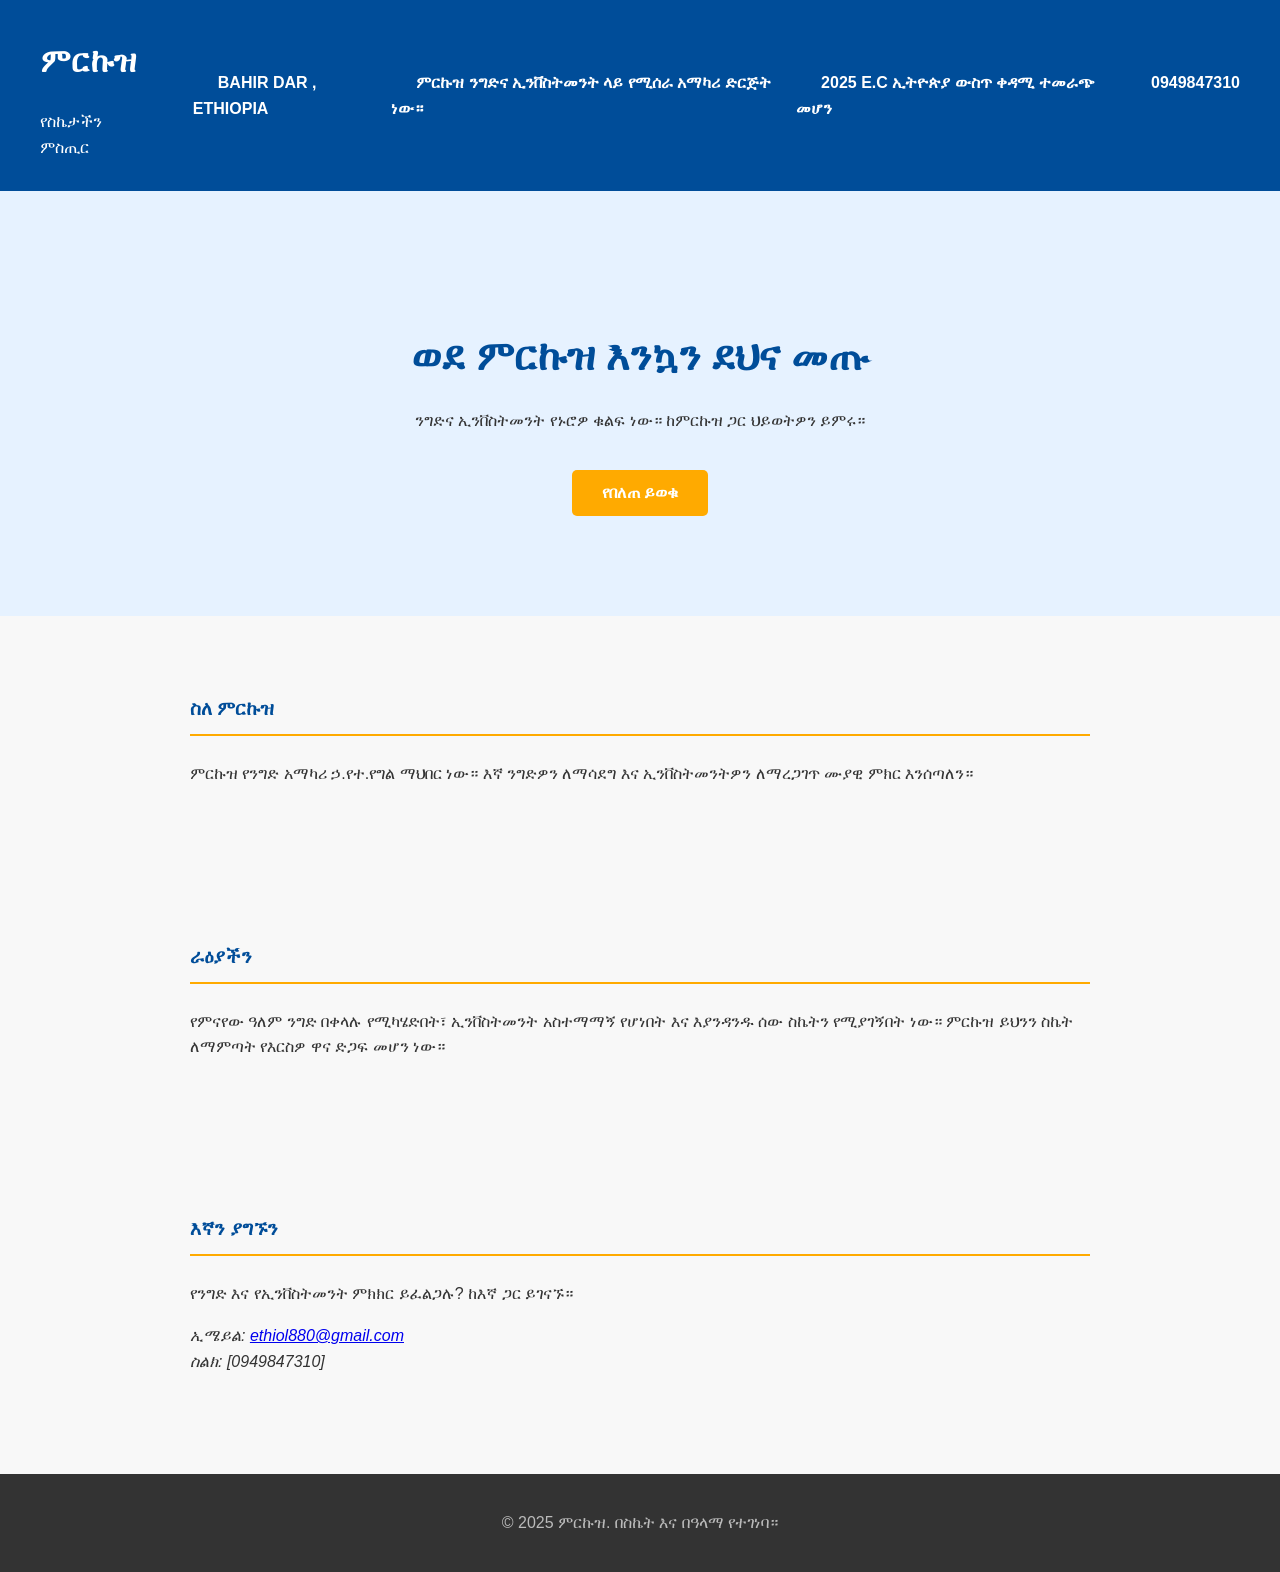
<file: index.html>
<!DOCTYPE html>
<html lang="am">
<head>
    <meta charset="UTF-8">
    <meta name="viewport" content="width=device-width, initial-scale=1.0">
    <title>ምርኩዝ MIRKUZ |</title>
    <link rel="stylesheet" href="style.css"> 
</head>
<body>

    <header>
        <div class="logo">
            <h1>ምርኩዝ</h1>
            <p>የስኬታችን ምስጢር</p>
        </div>
        <nav>
            <ul>
                <li><a href="#home"> BAHIR DAR , ETHIOPIA</a></li>
                <li><a href="#about">ምርኩዝ ንግድና ኢንቨስትመንት ላይ የሚሰራ አማካሪ ድርጅት ነው።</a></li>
                <li><a href="#vision">2025 E.C ኢትዮጵያ ውስጥ ቀዳሚ ተመራጭ መሆን</a></li>
                <li><a href="#contact">0949847310</a></li>
            </ul>
        </nav>
    </header>

    <section id="home" class="hero-section">
        <h2>ወደ ምርኩዝ እንኳን ደህና መጡ</h2>
        <p>ንግድና ኢንቨስትመንት የኑሮዎ ቁልፍ ነው። ከምርኩዝ ጋር ህይወትዎን ይምሩ።</p>
        <a href="#services" class="btn">የበለጠ ይወቁ</a>
    </section>

    <section id="about" class="content-section">
        <h3>ስለ ምርኩዝ</h3>
        <p>ምርኩዝ የንግድ አማካሪ ኃ.የተ.የግል ማህበር ነው። እኛ ንግድዎን ለማሳደግ እና ኢንቨስትመንትዎን ለማረጋገጥ ሙያዊ ምክር እንሰጣለን።</p>
    </section>
    
    <section id="vision" class="content-section">
        <h3>ራዕያችን</h3>
        <p>የምናየው ዓለም ንግድ በቀላሉ የሚካሄድበት፣ ኢንቨስትመንት አስተማማኝ የሆነበት እና እያንዳንዱ ሰው ስኬትን የሚያገኝበት ነው። ምርኩዝ ይህንን ስኬት ለማምጣት የእርስዎ ዋና ድጋፍ መሆን ነው።</p>
    </section>

    <section id="contact" class="content-section">
        <h3>እኛን ያግኙን</h3>
        <p>የንግድ እና የኢንቨስትመንት ምክክር ይፈልጋሉ? ከእኛ ጋር ይገናኙ።</p>
        <address>
            ኢሜይል: <a href="mailto:ethiol880@gmail.com">ethiol880@gmail.com</a><br>
            ስልክ: [0949847310]
        </address>
    </section>

    <footer>
        <p>&copy; 2025 ምርኩዝ. በስኬት እና በዓላማ የተገነባ።</p>
    </footer>

</body>
</html>
</file>
<file: style.css>
/* style.css ፋይል ውስጥ ያስቀምጡ */

/* 1. መነሻ ቅንብር */
body {
    font-family: Arial, sans-serif; /* ወይም የፈለጉት የጽሑፍ አይነት */
    margin: 0;
    background-color: #f8f8f8;
    color: #333;
    line-height: 1.6;
}

/* 2. የራስጌ (Header) ዲዛይን */
header {
    background-color: #004d99; /* ጥቁር ሰማያዊ */
    color: white;
    padding: 15px 40px;
    display: flex;
    justify-content: space-between;
    align-items: center;
}

header nav ul {
    list-style: none;
    display: flex;
}

header nav ul li a {
    color: white;
    text-decoration: none;
    margin-left: 25px;
    font-weight: bold;
}

/* 3. ዋናው የመግቢያ ክፍል (Hero Section) ዲዛይን */
.hero-section {
    background-color: #e6f2ff; /* የሳሳ ሰማያዊ ዳራ */
    padding: 100px 40px;
    text-align: center;
}

.hero-section h2 {
    font-size: 2.5em;
    margin-bottom: 20px;
    color: #004d99;
}

/* 4. 'Learn More' (የበለጠ ይወቁ) ምርኩዝ (Button) ዲዛይን */
.btn {
    display: inline-block;
    background-color: #ffaa00; /* ብርቱካናማ ቀለም */
    color: white;
    padding: 10px 30px;
    text-decoration: none;
    border-radius: 5px;
    font-weight: bold;
    margin-top: 20px;
    transition: background-color 0.3s;
}

.btn:hover {
    background-color: #cc8800; /* ሲነካ ቀለሙ እንዲለወጥ */
}

/* 5. ይዘት ክፍሎች (About, Vision, Contact) አጠቃላይ ዲዛይን */
.content-section {
    padding: 60px 40px;
    max-width: 900px;
    margin: 0 auto;
    text-align: left;
}

.content-section h3 {
    color: #004d99;
    border-bottom: 2px solid #ffaa00;
    padding-bottom: 10px;
    margin-bottom: 25px;
}

/* 6. ግርጌ (Footer) ዲዛይን */
footer {
    background-color: #333;
    color: #bbb;
    text-align: center;
    padding: 20px 0;
    margin-top: 40px;
}
/* ለ JavaScript Active Menu የሚያስፈልግ CSS */

header nav ul li a.active-nav {
    /* ተጠቃሚው አሁን ያለበትን ክፍል የሚያሳይ ሊንክ ዲዛይን */
    color: #ffaa00; /* ብርቱካናማ ቀለም (ከButton ጋር ተመሳሳይ) */
    border-bottom: 3px solid #ffaa00;
    padding-bottom: 5px;
    transition: all 0.3s ease;
}
</file>
